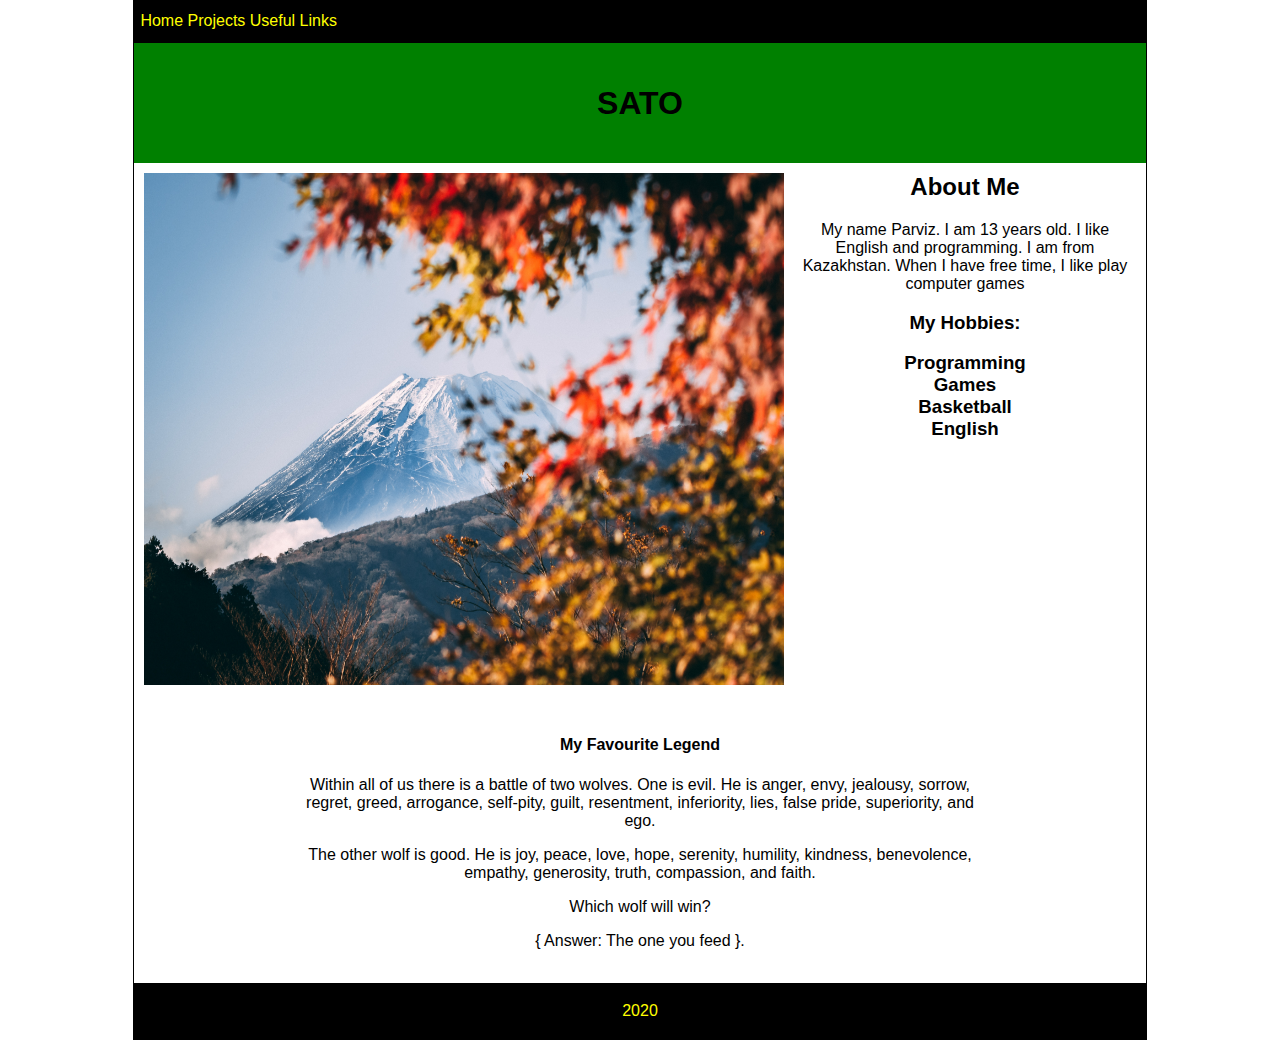
<file: index.html>
<!DOCTYPE html>
<html>
<head>
    <link rel="apple-touch-icon" sizes="180x180" href="images/favicon/apple-touch-icon.png">
    <link rel="icon" type="image/png" sizes="32x32" href="images/favicon/favicon-32x32.png">
    <link rel="icon" type="image/png" sizes="16x16" href="images/favicon/favicon-16x16.png">
    <link rel="manifest" href="site.webmanifest">
    <title>Sato's Portfolio</title>
    <link rel="stylesheet" href="main.css">
</head>
<body>
    <div class="main">
        <div class="menu">
            <a href="">Home</a>
		    <a href="projects.html" target="_blank">Projects</a>
		    <a href="links.html" target="_blank">Useful Links</a>
        </div>
		<div class="header">
		    <h1>SATO</h1>
		</div>
		<div class="content">
            <div class="about-wrapper">
		        <img class="my-image" src="images/scenic-photo-of-mountain-during-daytime-3917809.jpg" alt="Good:D">
	            <h2>About Me</h2>
                <p>My name Parviz. I am 13 years old. I like English and programming. I am from Kazakhstan. When I have free time, I like play computer games</p>
			
			<h3>My Hobbies:<h3>
	        <ul>
                <li>Programming</li>
                <li>Games</li>
                <li>Basketball</li>
				<li>English</li>
            </ul>
        </div>
		<div class="My-Legend">
		    <h4>My Favourite Legend</h4>
		    <p>Within all of us there is a battle of two wolves. One is evil. He is anger, envy, jealousy, sorrow, regret, greed, arrogance, self-pity, guilt, resentment, inferiority, lies, false pride, superiority, and ego.</p>
		    <p>The other wolf is good. He is joy, peace, love, hope, serenity, humility, kindness, benevolence, empathy, generosity, truth, compassion, and faith.</p>
		    <p>Which wolf will win?</p>
		    <p>{ Answer: The one you feed }.</p>
		</div>
		</div>
        <div class="my-footer">
		<p>2020</p>
	</div>
</body>
</html>
</file>
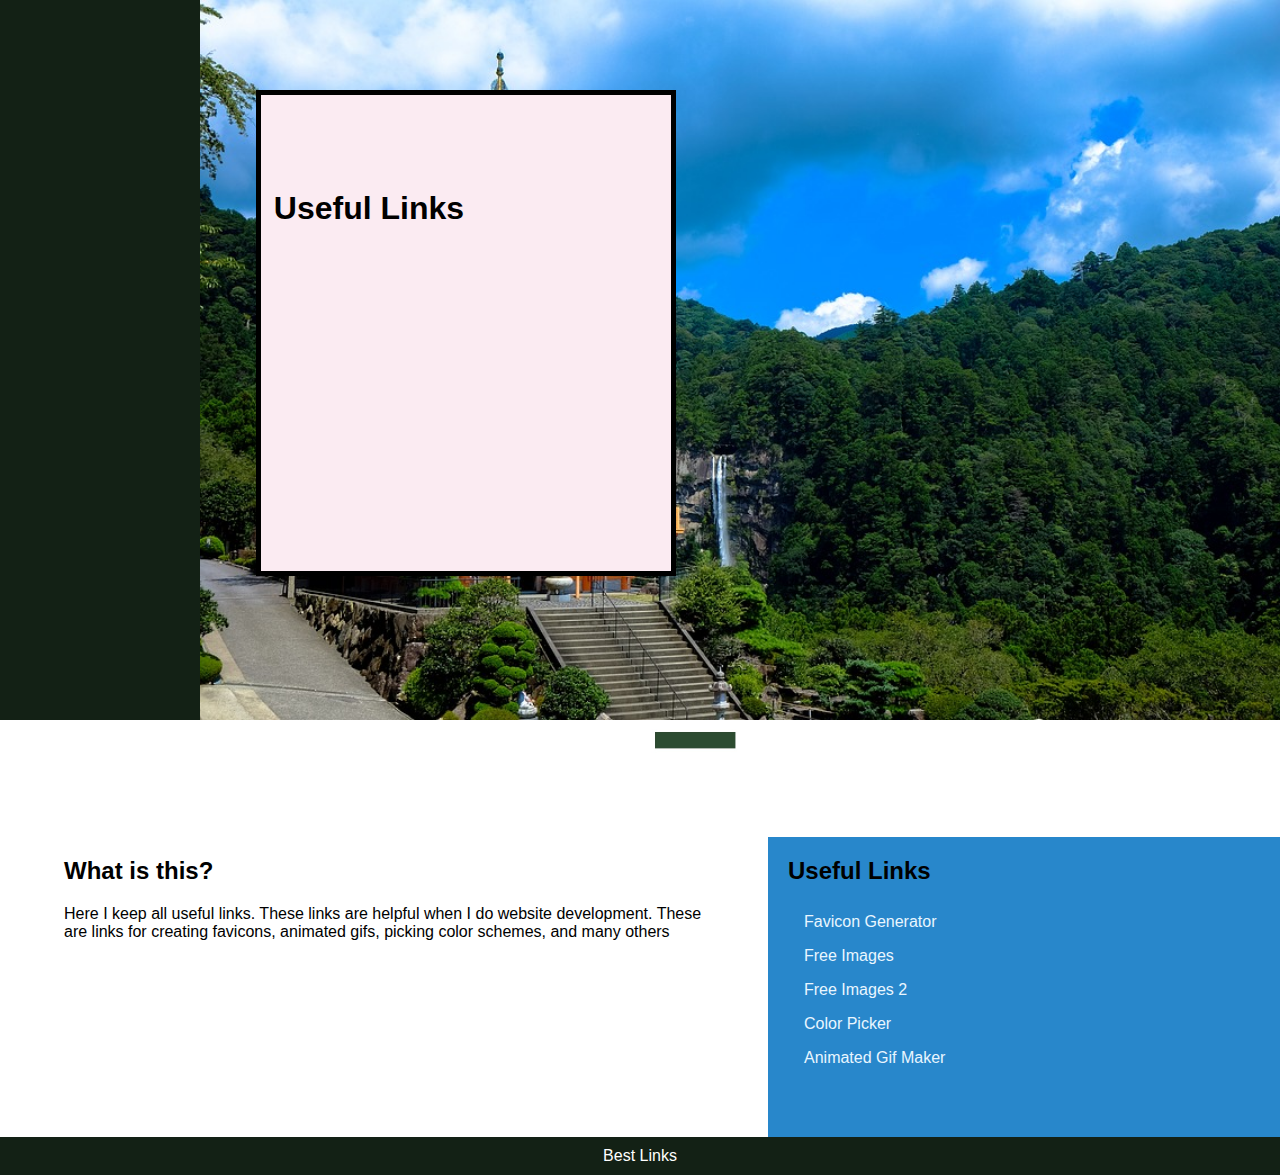
<file: links.html>
<!DOCTYPE html>
<html>
<head>
<link rel="stylesheet" href="links.css">
</head>
<body>
<div class="header">
    <img class="link-header-image" src="images/temple-1841296_960_720.jpg" alt="Japan">
	<div class="link-header-text">
	<h1>Useful Links</h1>
	</div>
	<img class="arrow-down" src="images/arrow-down.gif" alt="Arrow Down"  style="width:113px; height:107px">
</div>

<div class="content">
<div class="row">
  <div class="column left"">
    <h2>What is this?</h2>
    <p>Here I keep all useful links. These links are helpful when I do website development. These are links for creating favicons, animated gifs, picking color schemes, and many others</p>
  </div>
  <div class="column right">
    <h2>Useful Links</h2>
    <ul>
        <li><a href="https://favicon.io/favicon-generator/" target="_blank">Favicon Generator</a></li>
		<li><a href="https://www.pexels.com" target="_blank">Free Images</a></li>
		<li><a href="https://pixabay.com/photos/" target="_blank">Free Images 2</a></li>
		<li><a href="https://imagecolorpicker.com" target="_blank">Color Picker</a></li>
		<li><a href="https://ezgif.com/maker" target="_blank">Animated Gif Maker</a></li>
	</ul>
  </div>
</div>
</div>

<div class="footer">
<p>Best Links</p>
</div>
</body>
</html>
</file>
<file: main.css>
* {
	padding: 0;
}
body {
	margin-top: 0;
    font-family: arial;    
}
.main {
	border: 1px solid black;
	width: 80%;
	margin: auto;
}
.menu {
	border: 1px solid black;
	background-color: black;
    height: 20px;	
	padding-top: 10px;
	padding-bottom: 10px;
	padding-left: 5px;
}
.menu a {
	color: yellow;
	text-decoration: none;
}
 
/* mouse over link */
.menu a:hover {
  color: hotpink;
}
/* selected link */
.menu a:active {
  color: blue;
}
.header {
	background-color: green;
	height: 120px;
	display: flex;
	justify-content: center;
	align-items: center;
}
.content {
	height: 800px;
	padding: 10px;
}
.about-wrapper {
	text-align: center;
}
.about-wrapper h2 {
	margin-top: 0;
} 
.about-wrapper li {
	display: block;
}
.my-image {
	width: 640px;
	height: 512px;
	float: left;
	margin-right: 10px;
}
.My-Legend {
	clear: both;
	width: 70%;
	margin: auto;
	padding-top: 30px;
	text-align: center;
}
.my-footer {
	background-color: black;
    padding-top: 3px;
	padding-bottom: 3px;
	text-align: center;
}
.my-footer {
	margin: 0;
	color: yellow;
}
</file>
<file: links.css>
* {
	margin: 0;
	padding: 0;
}

body, html {
	height: 100%;
	font-family: Arial, Helvetica, sans-serif;
}
.header {
    background-color: #132115;
	height: 80%;
}
.link-header-image {
	height: 100%;
    float: right;
}

.link-header-text {
	position: absolute;
	height: 50%;
	width: 30%;
	background-color: #fbebf2;
	top: 10%;
	left: 20%;
	padding: 1%;
	line-height: 200px;
	border: solid black 5px;
}
.arrow-down {
	position: absolute;
	left: 50%;
	top: 81%;
}
.content {
	margin-top: 117px;
}

/* Create two unequal columns that floats next to each other */
.column {
  float: left;
  padding: 20px;
  height: 300px; /* Should be removed. Only for demonstration */
}

.left {
  width: 60%;
  box-sizing: border-box;
  padding-left: 5%;
  padding-right: 5%;
}

.left h2{
	margin-bottom: 20px;
}

.right {
  width: 40%;
  box-sizing: border-box;
  background-color: #2887cb;
}

.right h2{
	margin-bottom: 20px;
}

/* Clear floats after the columns */
.row:after {
  content: "";
  display: table;
  clear: both;
}

ul {
	list-style-type: none;
	margin: 0;
	padding: 0;
	width: 200px;
}

li a {
	display: block;
	color: #e9f6ff;
	padding: 8px 16px;
	text-decoration: none;
}

li a:hover {
	background-color: #555;
	color: white;
}

.footer {
	color: white;
	background: #132115;
	text-align: center;
	padding: 10px;
}
</file>
